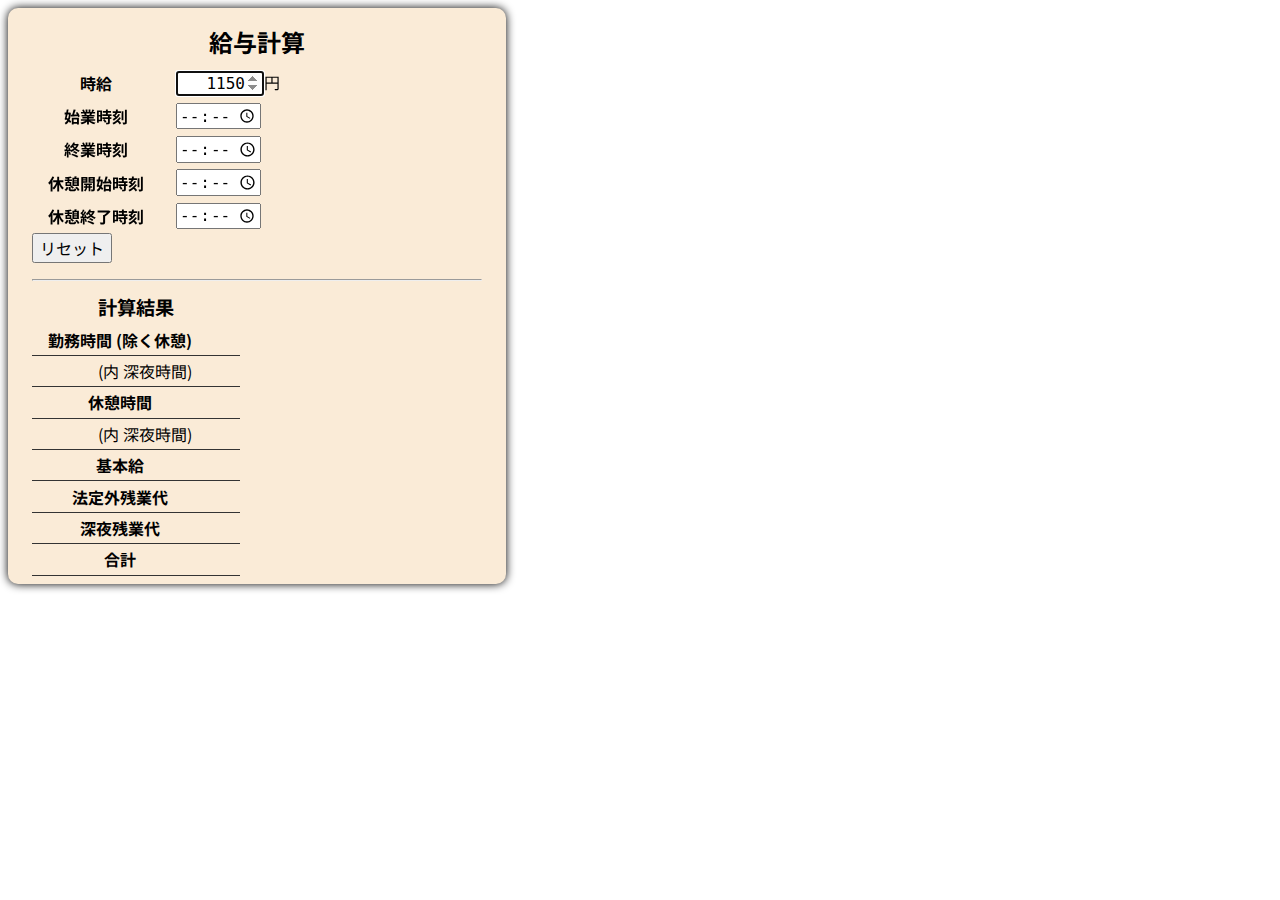
<file: index.html>
<!DOCTYPE html>
<html lang="ja">
  <head>
    <meta charset="UTF-8" />
    <meta name="viewport" content="width=device-width, initial-scale=1.0" />
    <title>給与計算</title>
    <link rel="stylesheet" href="./styles/style.css" />
    <link rel="preconnect" href="https://fonts.googleapis.com" />
    <link rel="preconnect" href="https://fonts.gstatic.com" crossorigin />
    <link
      href="https://fonts.googleapis.com/css2?family=Noto+Sans+JP&display=swap"
      rel="stylesheet"
    />
  </head>

  <body>
    <main>
      <h1>給与計算</h1>
      <table id="input">
        <tbody>
          <tr>
            <th>
              <label for="hourly_wage">時給</label>
            </th>
            <td>
              <input type="number" id="hourly_wage" class="align-right" />円
            </td>
          </tr>
          <tr>
            <th>
              <label for="start_time">始業時刻</label>
            </th>
            <td>
              <input type="time" id="start_time" />
            </td>
          </tr>
          <tr>
            <th>
              <label for="end_time">終業時刻</label>
            </th>
            <td>
              <input type="time" id="end_time" />
              <span id="next_day"></span>
            </td>
          </tr>
          <tr>
            <th>
              <label for="break_start_time">休憩開始時刻</label>
            </th>
            <td>
              <input type="time" id="break_start_time" />
              <span id="break_start_next_day"></span>
            </td>
          </tr>
          <tr>
            <th>
              <label for="break_end_time">休憩終了時刻</label>
            </th>
            <td>
              <input type="time" id="break_end_time" />
              <span id="break_end_next_day"></span>
            </td>
          </tr>
        </tbody>
      </table>
      <button type="button" id="reset_button">リセット</button>
      <p id="error_msg"></p>
      <hr />
      <table id="calc_result">
        <tbody>
          <caption>
            <h2>計算結果</h2>
          </caption>
          <tr>
            <th>勤務時間 (除く休憩)</th>
            <td id="work_time" class="align-right"></td>
          </tr>
          <tr>
            <td class="align-right">(内 深夜時間)</td>
            <td id="late_night_time" class="align-right"></td>
          </tr>
          <tr>
            <th>休憩時間</th>
            <td id="break_time" class="align-right"></td>
          </tr>
          <tr>
            <td class="align-right">(内 深夜時間)</td>
            <td id="break_late_night_time" class="align-right"></td>
          </tr>
          <tr>
            <th>基本給</th>
            <td id="basic_wage" class="result"></td>
          </tr>
          <tr>
            <th>法定外残業代</th>
            <td id="overtime_wage" class="result"></td>
          </tr>
          <tr>
            <th>深夜残業代</th>
            <td id="late_night_wage" class="result"></td>
          </tr>
          <tr>
            <th>合計</th>
            <td id="total_wage" class="result"></td>
          </tr>
        </tbody>
      </table>
    </main>
    <script type="module" src="./scripts/main.js"></script>
  </body>
</html>
</file>
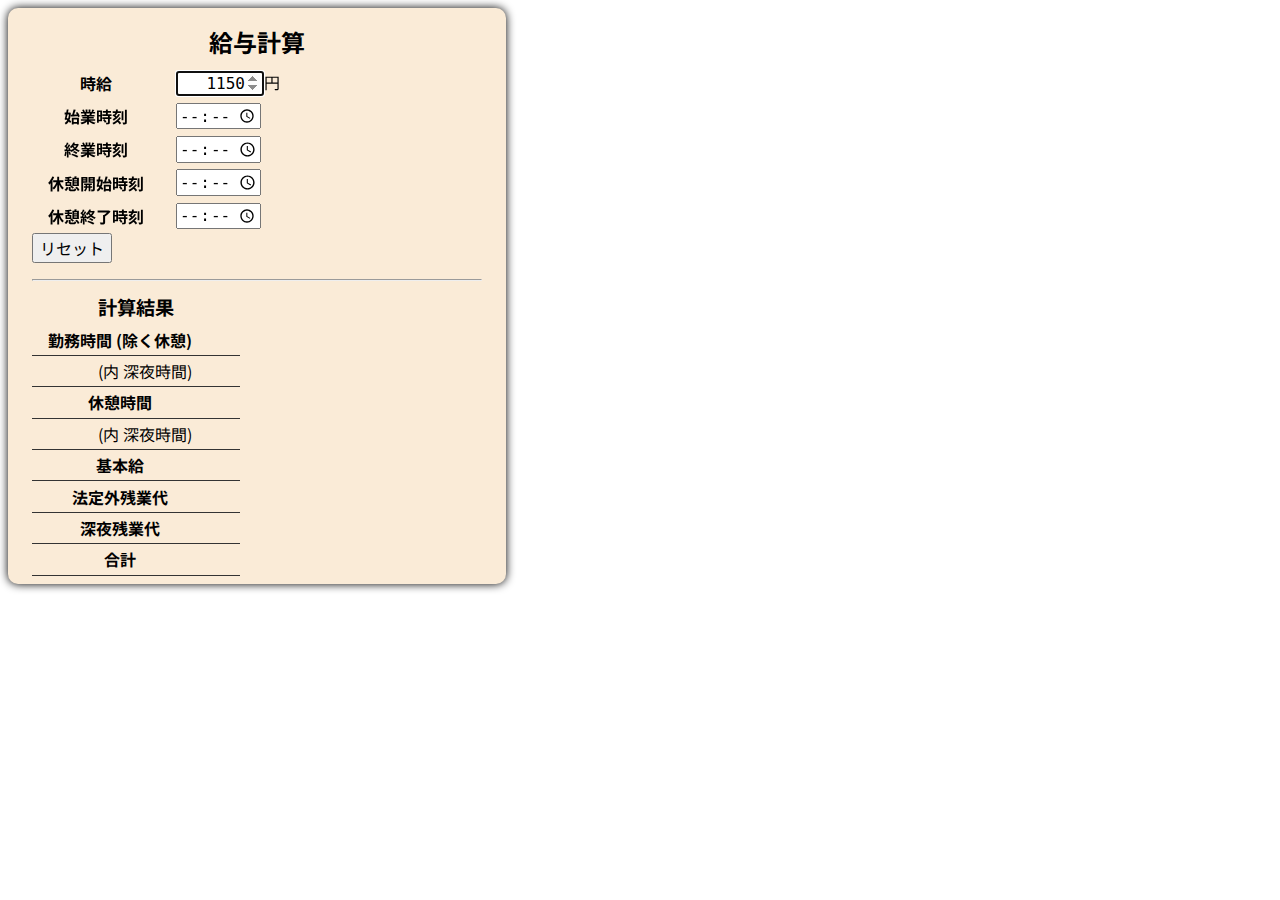
<file: kyuuyo.html>
<!DOCTYPE html>
<html lang="ja">

  <head>
    <meta charset="UTF-8" />
    <meta name="viewport" content="width=device-width, initial-scale=1.0" />
    <title>給与計算</title>
    <link rel="stylesheet" href="./styles/style.css" />
    <link rel="preconnect" href="https://fonts.googleapis.com">
    <link rel="preconnect" href="https://fonts.gstatic.com" crossorigin>
    <link href="https://fonts.googleapis.com/css2?family=Noto+Sans+JP&display=swap" rel="stylesheet">
  </head>

  <body>
    <main>
      <h1>給与計算</h1>
      <table id="input">
        <tbody>
          <tr>
            <th>
              <label for="hourly_wage">時給</label>
            </th>
            <td><input type="number" id="hourly_wage" class="align-right" />円</td>
          </tr>
          <tr>
            <th>
              <label for="start_time">始業時刻</label>
            </th>
            <td>
              <input type="time" id="start_time" />
            </td>
          </tr>
          <tr>
            <th>
              <label for="end_time">終業時刻</label>
            </th>
            <td>
              <input type="time" id="end_time" />
              <span id="next_day"></span>
            </td>
          </tr>
          <tr>
            <th>
              <label for="break_start_time">休憩開始時刻</label>
            </th>
            <td>
              <input type="time" id="break_start_time" />
              <span id="break_start_next_day"></span>
            </td>
          </tr>
          <tr>
            <th>
              <label for="break_end_time">休憩終了時刻</label>
            </th>
            <td>
              <input type="time" id="break_end_time" />
              <span id="break_end_next_day"></span>
            </td>
          </tr>
        </tbody>
      </table>
      <button type="button" id="reset_button">リセット</button>
      <p id="error_msg"></p>
      <hr />
      <table id="calc_result">
        <tbody>
          <caption>
            <h2>計算結果</h2>
          </caption>
          <tr>
            <th>勤務時間 (除く休憩)</th>
            <td id="work_time" class="align-right"></td>
          </tr>
          <tr>
            <td class="align-right">(内 深夜時間)</td>
            <td id="late_night_time" class="align-right"></td>
          </tr>
          <tr>
            <th>休憩時間</th>
            <td id="break_time" class="align-right"></td>
          </tr>
          <tr>
            <td class="align-right">(内 深夜時間)</td>
            <td id="break_late_night_time" class="align-right"></td>
          </tr>
          <tr>
            <th>基本給</th>
            <td id="basic_wage" class="result"></td>
          </tr>
          <tr>
            <th>法定外残業代</th>
            <td id="overtime_wage" class="result"></td>
          </tr>
          <tr>
            <th>深夜残業代</th>
            <td id="late_night_wage" class="result"></td>
          </tr>
          <tr>
            <th>合計</th>
            <td id="total_wage" class="result"></td>
          </tr>
        </tbody>
      </table>
    </main>
    <script type="module" src="./scripts/main.js"></script>
  </body>

</html>
</file>
<file: styles/style.css>
* {
  font-size: 16px;
  font-family: "Noto Sans JP", serif;
}

main {
  padding: 8px 24px;
  max-width: 450px;
  border-radius: 10px;
  box-shadow: 0 0 10px black;
  background-color: antiquewhite;
}

h1 {
  text-align: center;
  font-size: 150%;
  margin: 8px 0;
}

h2 {
  margin: 4px 0;
  text-align: center;
  font-size: 120%;
}

table {
  border-collapse: collapse;
}

table :is(th, td) {
  padding: 0.2em 1em;
}

#calc_result tr {
  border-bottom: 1px solid #333;
}

.result {
  text-align: right;
  font-weight: bold;
  color: navy;
}

#error_msg,
#total_wage {
  color: red;
}

input {
  width: 5em;
  font-family: monospace;
}

input[type="time"] {
  text-align: center;
}

.align-right {
  text-align: right;
}
</file>
